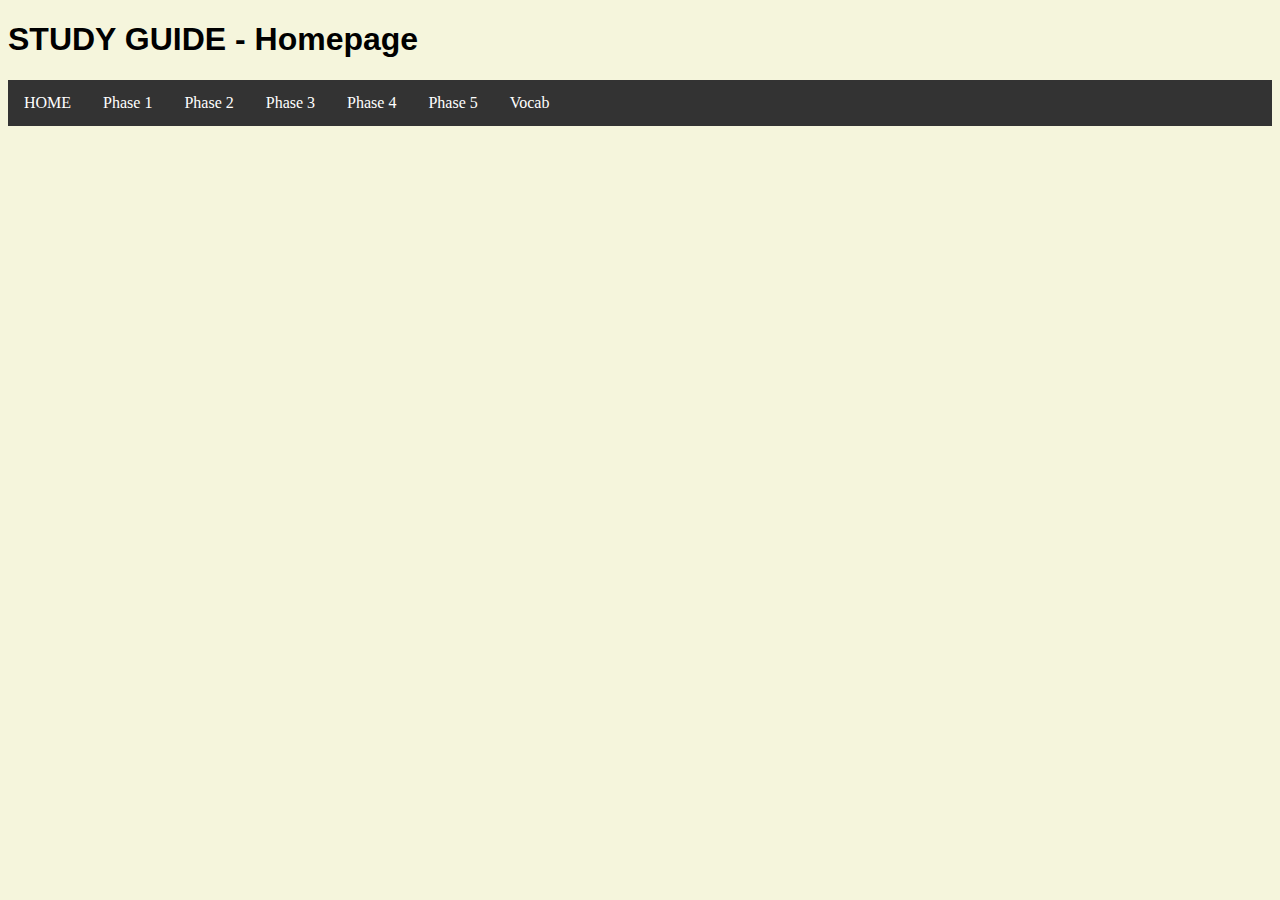
<file: index.html>
<!DOCTYPE html>
<html>
  <head>
    <title>A Study Guide</title>
    <link rel="stylesheet" href="css/styles.css" />
  </head>
  <body>
    <h1>STUDY GUIDE - Homepage</h1>
    <div id="navbar">
      <ul>
        <li><a href="index.html"> HOME </a></li>
        <li><a href="phase1.html"> Phase 1 </a></li>
        <li><a href="phase2.html"> Phase 2 </a></li>
        <li><a href="phase3.html"> Phase 3 </a></li>
        <li><a href="phase4.html"> Phase 4 </a></li>
        <li><a href="phase5.html"> Phase 5 </a></li>
        <li><a href="vocab.html"> Vocab </a></li>
      </ul>
    </div>
  </body>
</html>
</file>
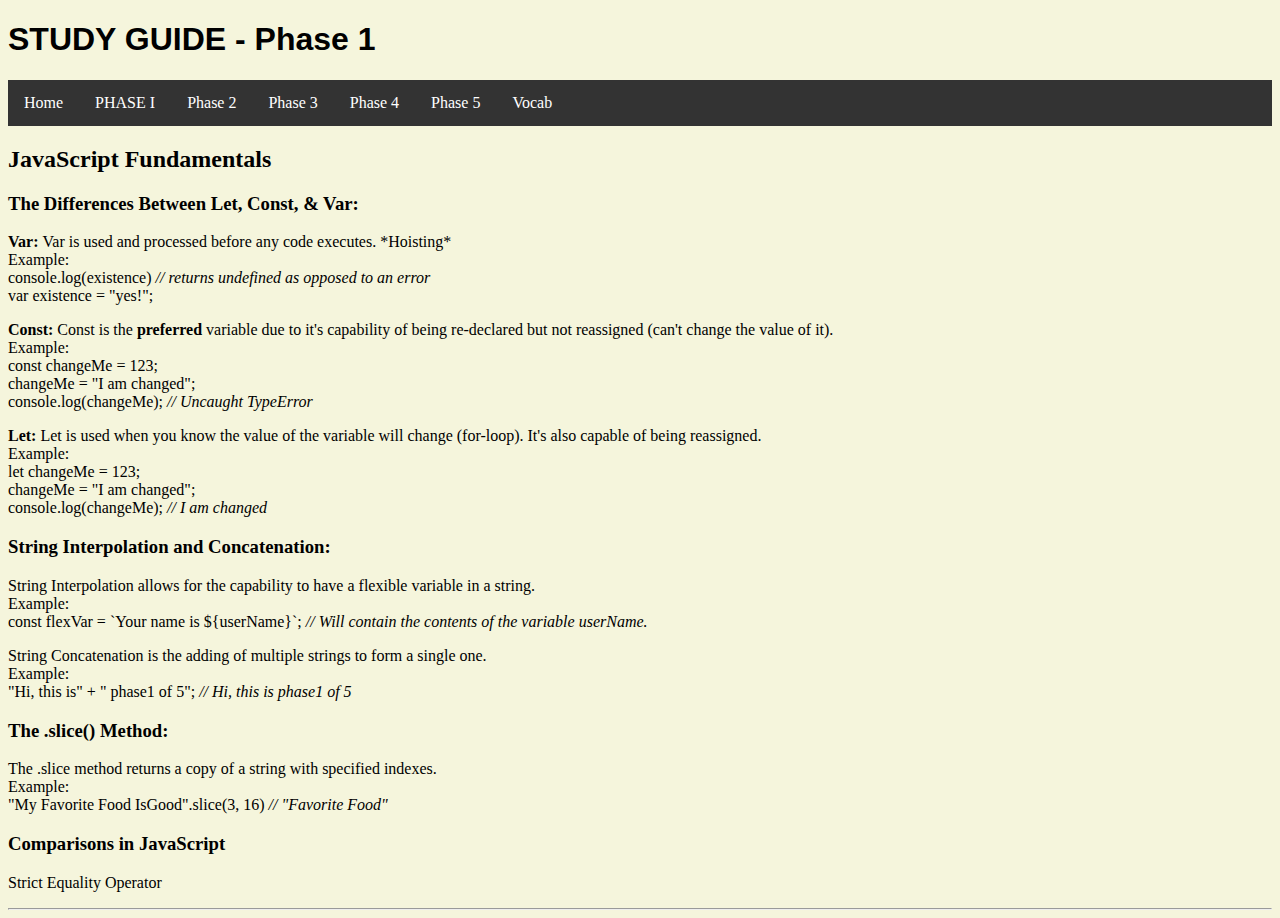
<file: phase1.html>
<!DOCTYPE html>
<html>
  <head>
    <title>A Study Guide</title>
    <link rel="stylesheet" href="css/styles.css" />
  </head>
  <body>
    <h1>STUDY GUIDE - Phase 1</h1>
    <div id="navbar">
      <ul>
        <li><a href="index.html"> Home </a></li>
        <li><a href="phase1.html"> PHASE I </a></li>
        <li><a href="phase2.html"> Phase 2 </a></li>
        <li><a href="phase3.html"> Phase 3 </a></li>
        <li><a href="phase4.html"> Phase 4 </a></li>
        <li><a href="phase5.html"> Phase 5 </a></li>
        <li><a href="vocab.html"> Vocab </a></li>
      </ul>
    </div>

    <h2>JavaScript Fundamentals</h2>
    <h3>The Differences Between Let, Const, & Var:</h3>
    <p>
      <strong>Var: </strong>Var is used and processed before any code executes.
      *Hoisting* <br />Example: <br />console.log(existence)
      <em>// returns undefined as opposed to an error</em><br />
      var existence = "yes!";
    </p>
    <p>
      <strong>Const: </strong>Const is the <strong>preferred</strong> variable
      due to it's capability of being re-declared but not reassigned (can't
      change the value of it). <br />
      Example: <br />const changeMe = 123; <br />
      changeMe = "I am changed"; <br />
      console.log(changeMe); <em> // Uncaught TypeError</em>
    </p>
    <p>
      <strong>Let: </strong>Let is used when you know the value of the variable
      will change (for-loop). It's also capable of being reassigned. <br />
      Example: <br />
      let changeMe = 123; <br />changeMe = "I am changed";
      <br />console.log(changeMe); <em>// I am changed</em>
    </p>
    <h3>String Interpolation and Concatenation:</h3>
    <p>
      String Interpolation allows for the capability to have a flexible variable
      in a string. <br />Example: <br />const flexVar = `Your name is
      ${userName}`;
      <em>// Will contain the contents of the variable userName.</em>
    </p>
    <p>
      String Concatenation is the adding of multiple strings to form a single
      one. <br />Example: <br />
      "Hi, this is" + " phase1 of 5"; <em>// Hi, this is phase1 of 5</em>
    </p>
    <h3>The .slice() Method:</h3>
    <p>
      The .slice method returns a copy of a string with specified indexes.
      <br />
      Example: <br />
      "My Favorite Food IsGood".slice(3, 16) <em>// "Favorite Food"</em>
    </p>
    <h3>Comparisons in JavaScript</h3>
    <p>Strict Equality Operator</p>

    <hr />
  </body>
</html>
</file>
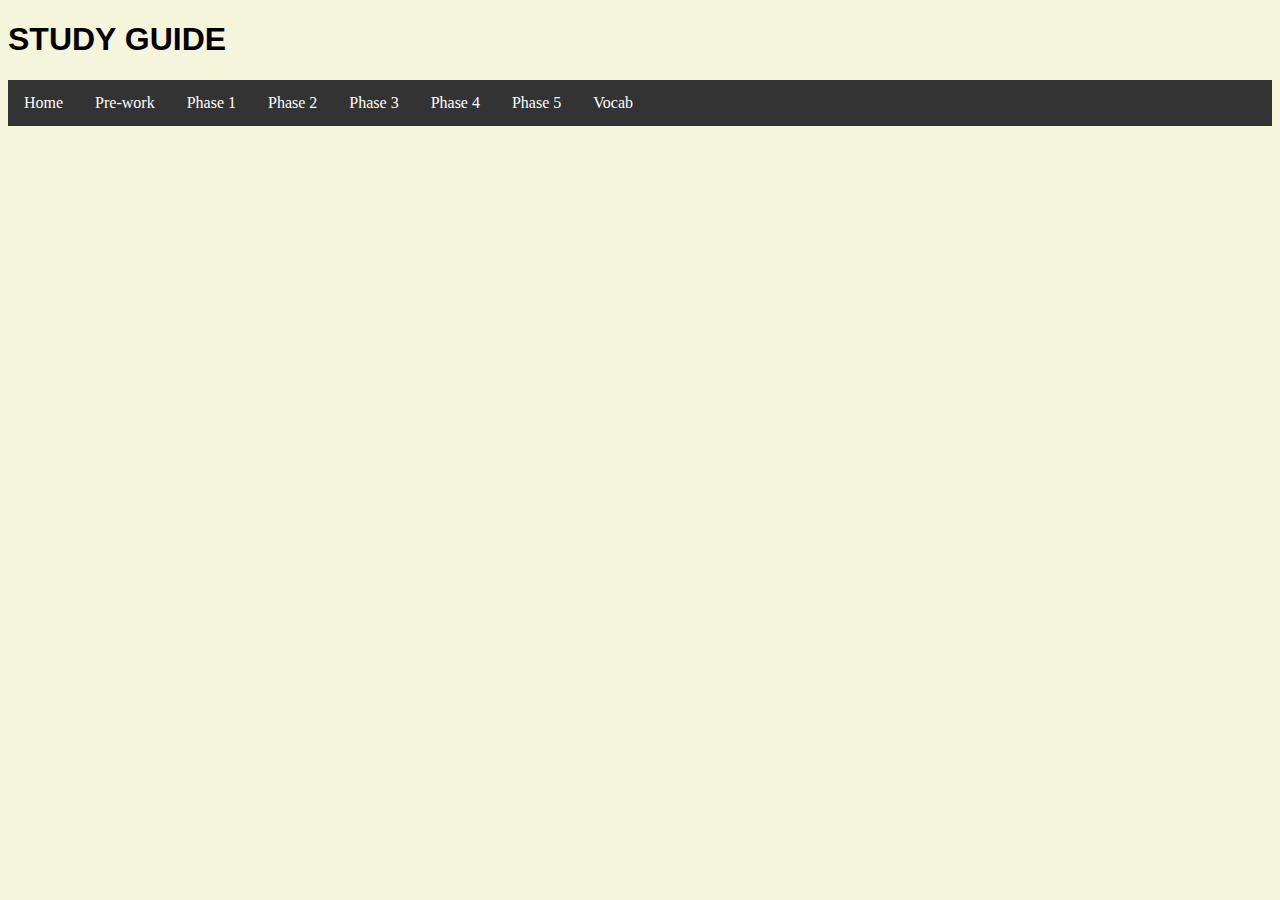
<file: phase2.html>
<!DOCTYPE html>
<html>
  <head>
    <title>A Study Guide</title>
    <link rel="stylesheet" href="css/styles.css" />
  </head>
  <body>
    <h1>STUDY GUIDE</h1>
    <div id="navbar">
      <ul>
        <li><a href="index.html"> Home </a></li>
        <li><a href="prework.html"> Pre-work </a></li>
        <li><a href="phase1.html"> Phase 1 </a></li>
        <li><a href="phase2.html"> Phase 2 </a></li>
        <li><a href="phase3.html"> Phase 3 </a></li>
        <li><a href="phase4.html"> Phase 4 </a></li>
        <li><a href="phase5.html"> Phase 5 </a></li>
        <li><a href="vocab.html"> Vocab </a></li>
      </ul>
    </div>
  </body>
</html>
</file>
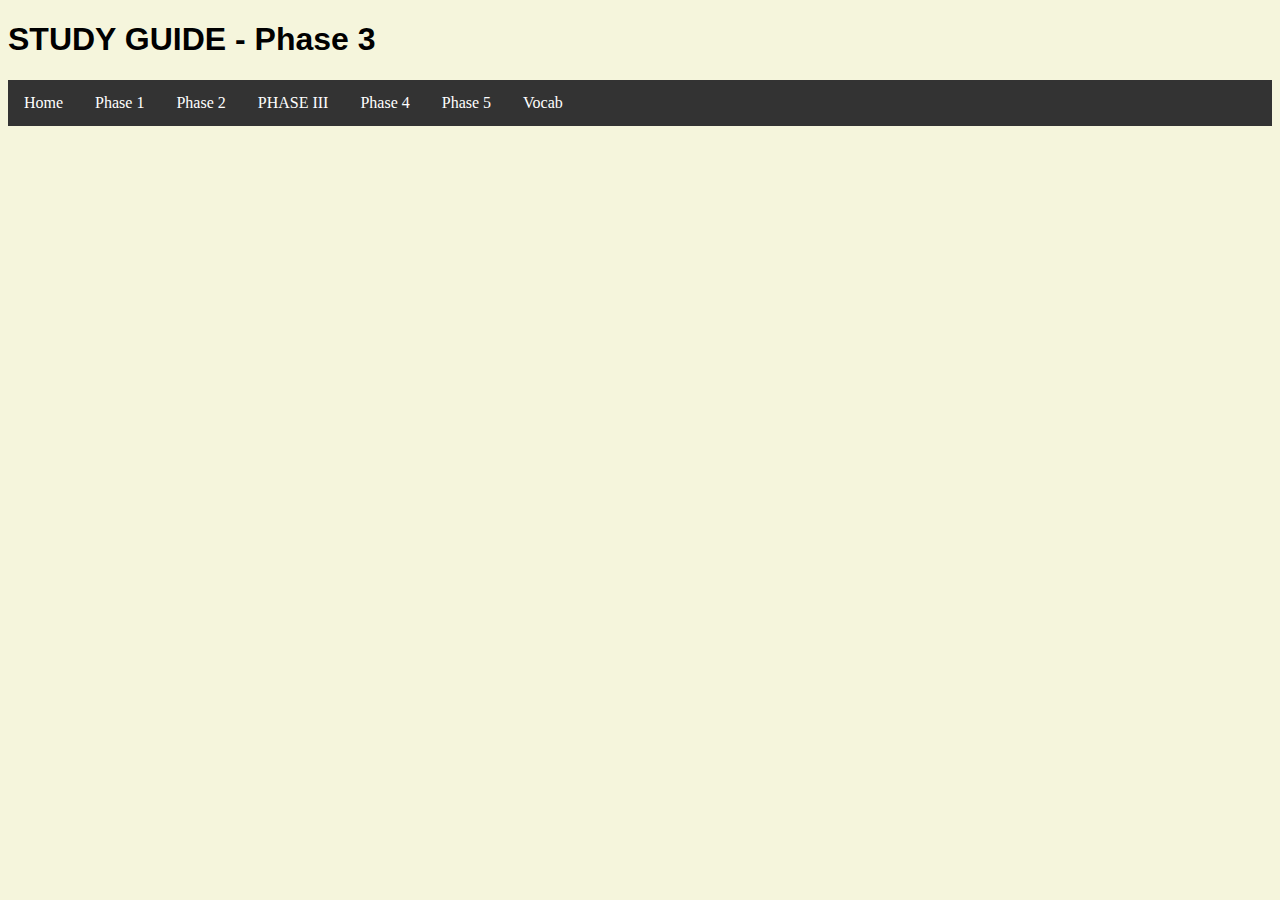
<file: phase3.html>
<!DOCTYPE html>
<html>
  <head>
    <title>A Study Guide</title>
    <link rel="stylesheet" href="css/styles.css" />
  </head>
  <body>
    <h1>STUDY GUIDE - Phase 3</h1>
    <div id="navbar">
      <ul>
        <li><a href="index.html"> Home </a></li>
        <li><a href="phase1.html"> Phase 1 </a></li>
        <li><a href="phase2.html"> Phase 2 </a></li>
        <li><a href="phase3.html"> PHASE III </a></li>
        <li><a href="phase4.html"> Phase 4 </a></li>
        <li><a href="phase5.html"> Phase 5 </a></li>
        <li><a href="vocab.html"> Vocab </a></li>
      </ul>
    </div>
  </body>
</html>
</file>
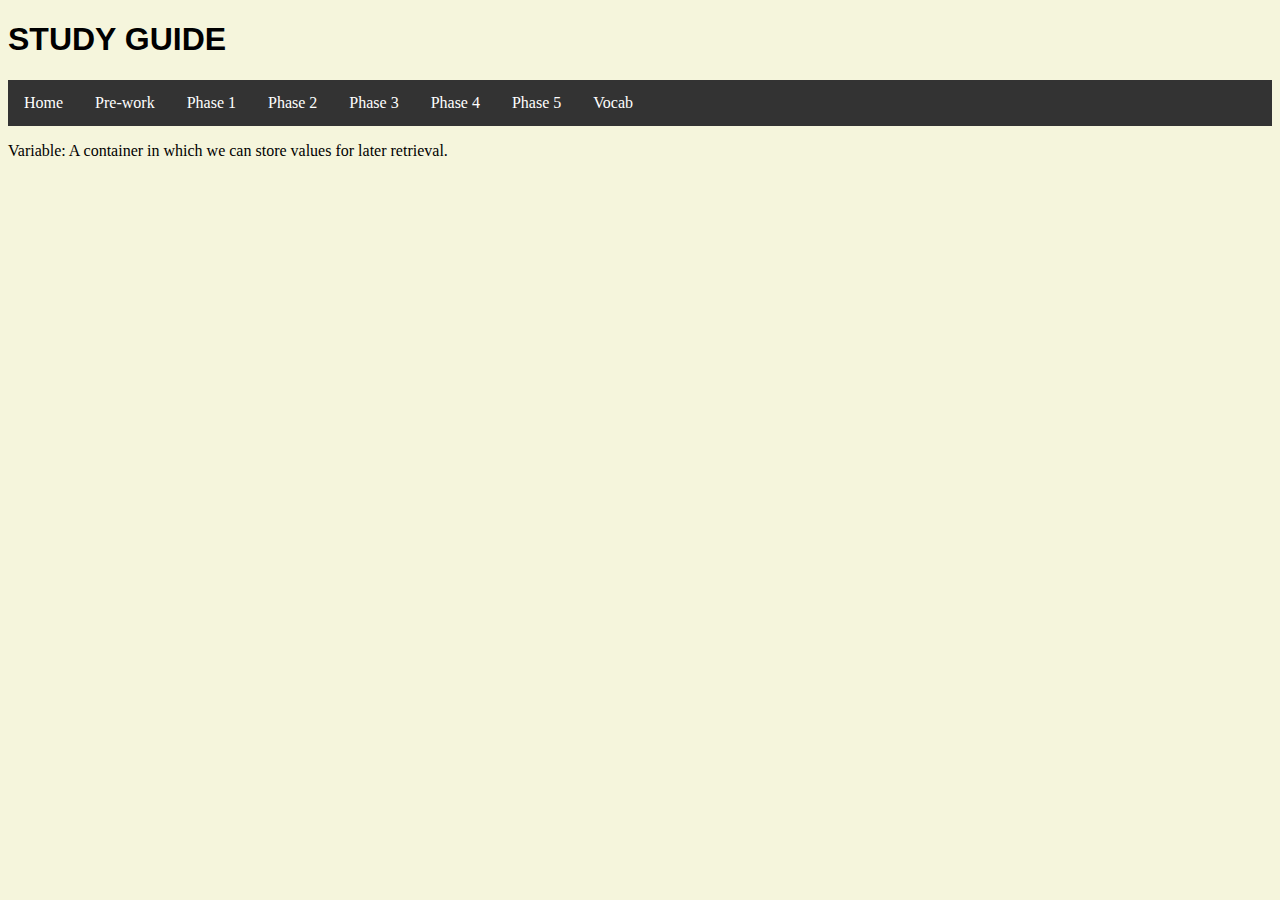
<file: vocab.html>
<!DOCTYPE html>
<html>
  <head>
    <title>A Study Guide</title>
    <link rel="stylesheet" href="css/styles.css" />
  </head>
  <body>
    <h1>STUDY GUIDE</h1>
    <div id="navbar">
      <ul>
        <li><a href="index.html"> Home </a></li>
        <li><a href="prework.html"> Pre-work </a></li>
        <li><a href="phase1.html"> Phase 1 </a></li>
        <li><a href="phase2.html"> Phase 2 </a></li>
        <li><a href="phase3.html"> Phase 3 </a></li>
        <li><a href="phase4.html"> Phase 4 </a></li>
        <li><a href="phase5.html"> Phase 5 </a></li>
        <li><a href="vocab.html"> Vocab </a></li>
      </ul>
    </div>
    <p>
      Variable: A container in which we can store values for later retrieval.
    </p>
  </body>
</html>
</file>
<file: css/styles.css>
body {
  background-color: beige;
}

h1 {
  font-family: 'Franklin Gothic Medium', 'Arial Narrow', Arial, sans-serif; 
  background-color: beige;
}

ul {
  list-style-type: none;
  margin: 0;
  padding: 0;
  overflow: hidden;
  background-color: #333;
  text-align: center;
}

#navbar ul{
  text-align: center;
}

li {
  float: left;
}

li a {
  display: block;
  color: white;
  text-align: center;
  padding: 14px 16px;
  text-decoration: none;
  
}

/* Change the link color to #111 (black) on hover */
li a:hover {
  background-color: #111;
}
</file>
